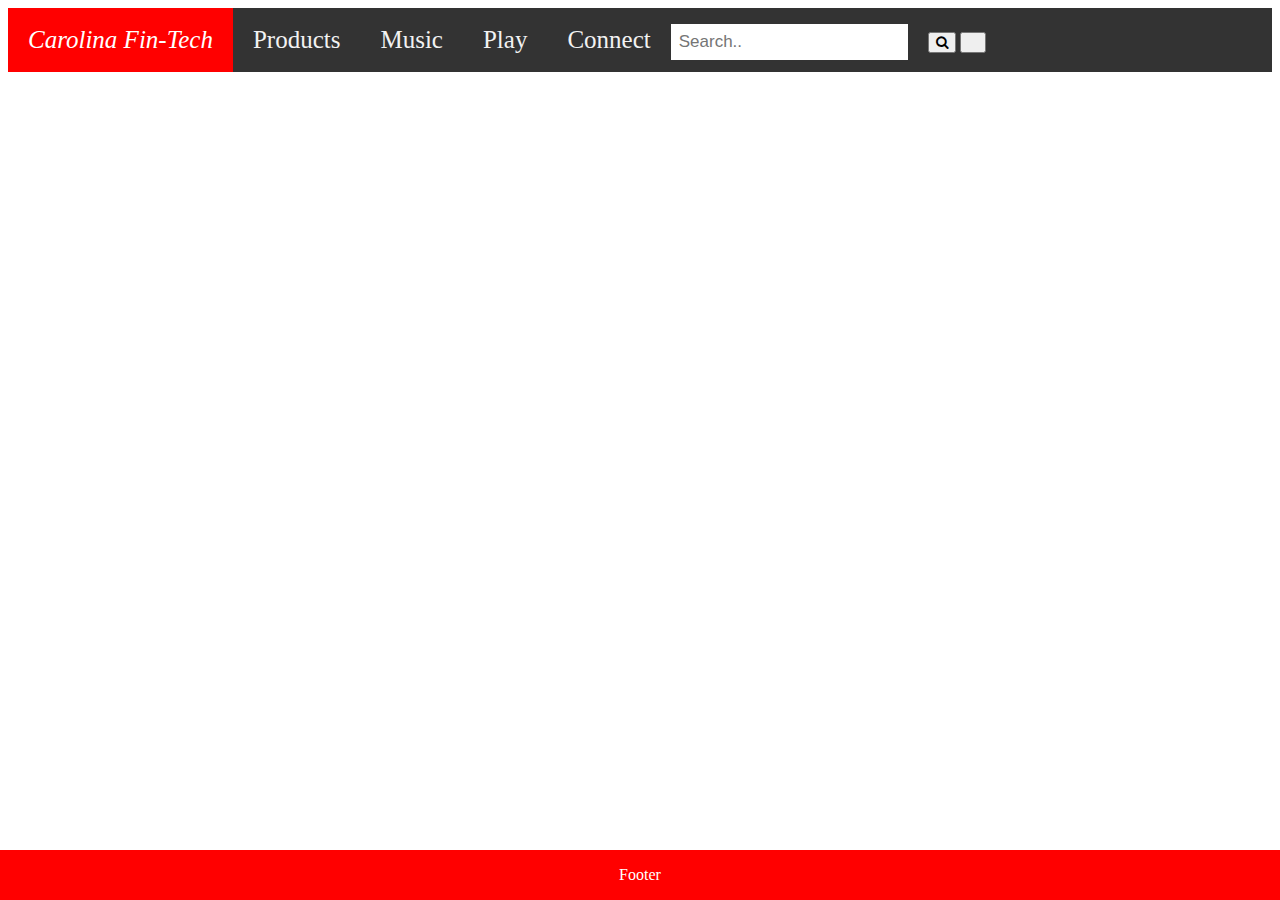
<file: Navbar.html>
<!DOCTYPE html>
<html lang="en">
<head>
    <meta charset="UTF-8">
    <meta http-equiv="X-UA-Compatible" content="IE=edge">
    <meta name="viewport" content="width=device-width, initial-scale=1.0">
    <link rel="preconnect" href="https://fonts.gstatic.com">
    <link rel="stylesheet" href="Navbar.css">
    <link rel="stylesheet" href="https://cdnjs.cloudflare.com/ajax/libs/font-awesome/4.7.0/css/font-awesome.min.css">
    
    <title>NavBar</title>


    <div class="topnav">
        <a class="active">Carolina Fin-Tech</a>
        <a href="file:///C:/Users/admin/Documents/Win-Cohort/Week%201/html_basics/Restaurant.html">Products</a>
        <a href="https://tidal.com/">Music</a>
        <a href="https://www.netflix.com/">Play</a>
        <a href="file:///C:/Users/admin/Documents/Win-Cohort/Week%201/html_basics/Resume.html">Connect</a>
        
        <form class="searchbar">
            <input type="text" placeholder="Search.." name="search">
            <button type="submit"><i class="fa fa-search"></i></button>
            <button class="btn"><i class="fas fa-shopping-cart"></i></button>
            
          </form>
          <div class="footer">
            <p>Footer</p>
          </div>
    
        
          
        
        
        
      </div></head>
    
<body>

    

</body>
</html>
</file>
<file: Navbar.css>
.topnav {
    overflow: hidden;
    background-color: #333;
  }
  
  .topnav a {
    float: Left;
    color: #f2f2f2;
    text-align: center;
    padding: 18px 20px;
    text-decoration: none;
    font-size: 25px;
  }
  
  .topnav a:hover {
    background-color: white;
    color: black;
  }
  
  .topnav a.active {
    background-color: red;
    color: white;
    font-style: italic;
  }

  .topnav input[type=text] {
    border: 1px solid #ccc;
  }

  .topnav input[type=text] {
    float:inherit;
    padding: 8px;
    border: none;
    margin-top: 16px;
    margin-right: 16px;
    font-size: 17px;  
  }

  .btn{
      float:inherit;
      visibility:visible;
      
      
  }

  .footer {
    position: fixed;
    left: 0;
    bottom: 0;
    width: 100%;
    background-color: red;
    color: white;
    text-align: center;
  }
</file>
